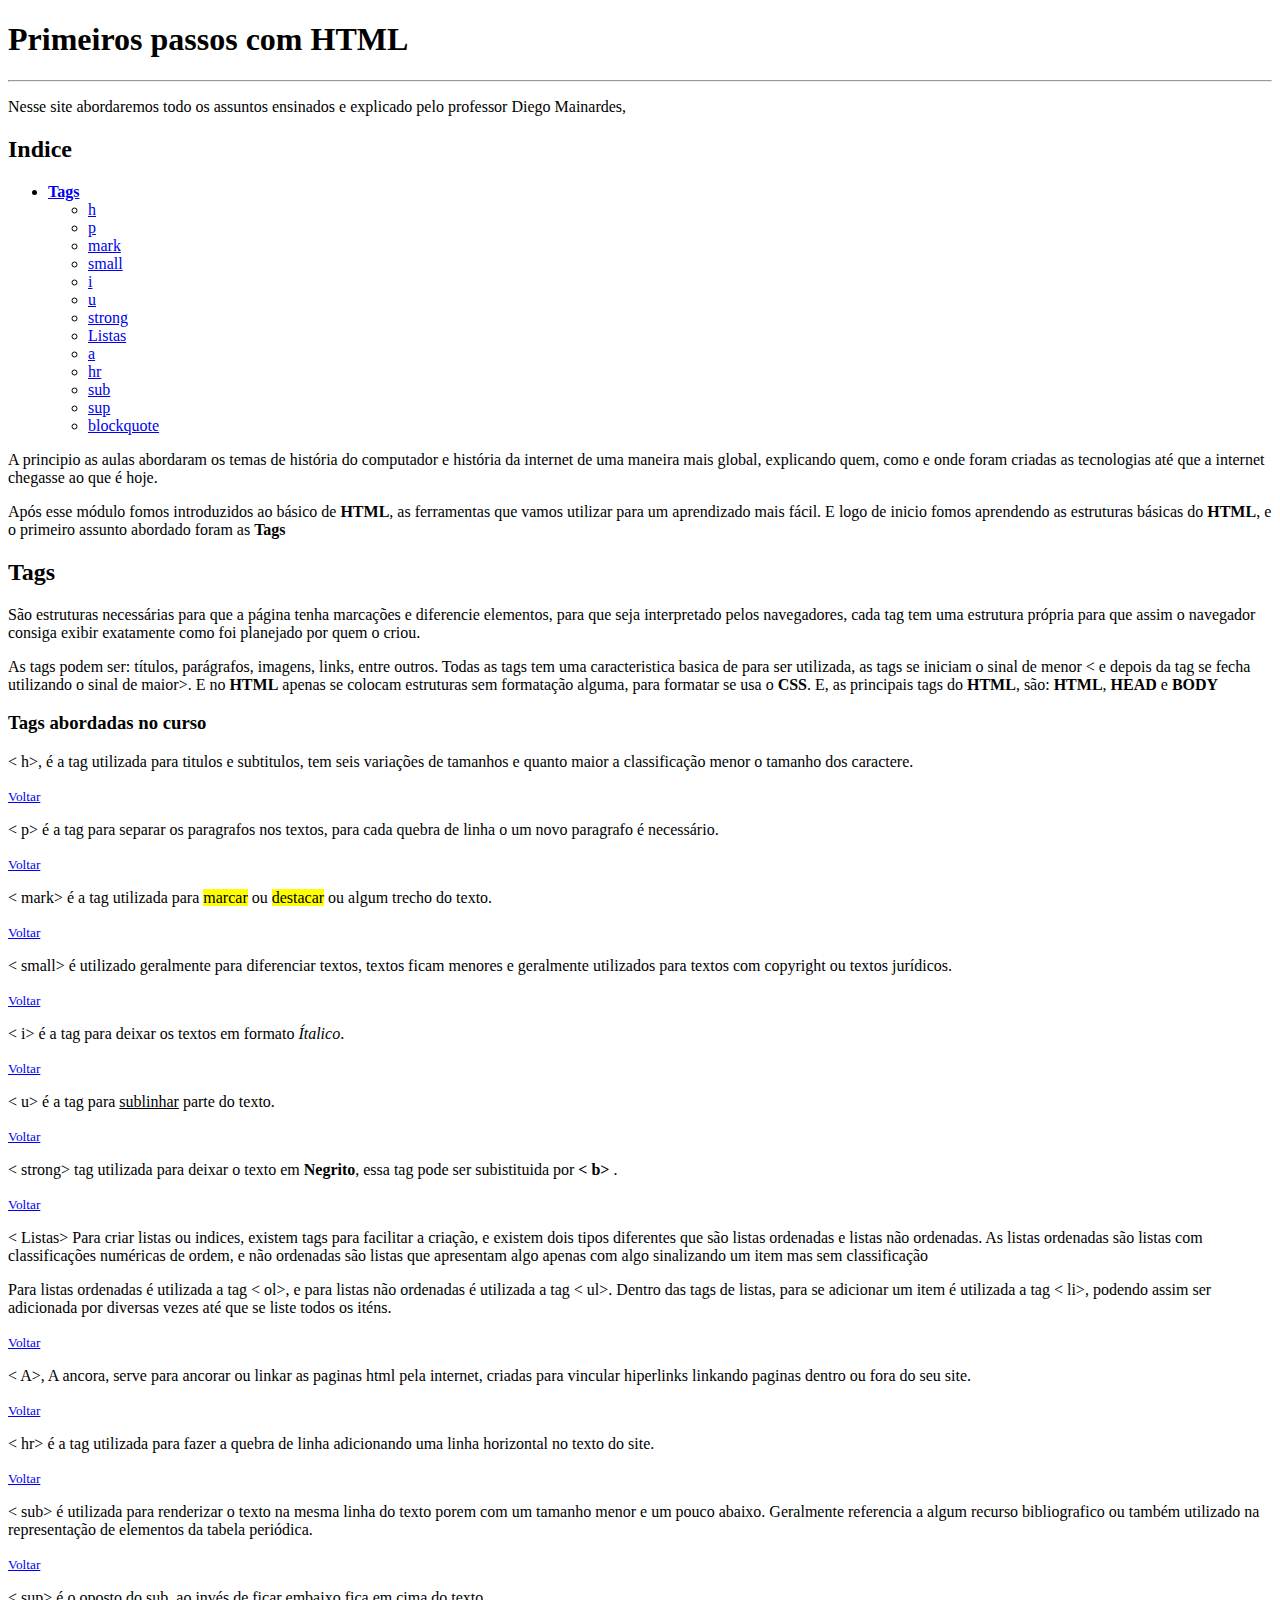
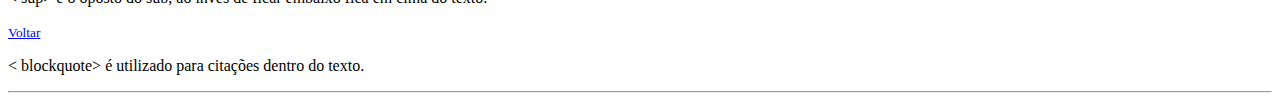
<file: index.html>
<!DOCTYPE html>
<html lang="pt">

<head>
    <meta charset="UTF-8">
    <meta name="viewport" content="width=device-width, initial-scale=1.0">
    <title>Desafio aprendizagem HTML</title>
</head>

<body>
    <h1 id="inicio">Primeiros passos com HTML</h1>
    <hr>
    <p>Nesse site abordaremos todo os assuntos ensinados e explicado pelo professor Diego Mainardes, </p>

    <h2>Indice</h2>
    <ul>
        <li><a href="#tags"><strong>Tags</strong></a>
            <ul>
                <li><a href="#h">h</a></li>
                <li><a href="#p">p</a></li>
                <li><a href="#mark">mark</a></li>
                <li><a href="#small">small</a></li>
                <li> <a href="#i">i</a></li>
                <li><a href="#u">u</a></li>
                <li><a href="#strong">strong</a></li>
                <li><a href="#listas">Listas</a></li>
                <li><a href="#a">a</a></li>
                <li><a href="#hr">hr</a></li>
                <li><a href="#sub">sub</a></li>
                <li><a href="#sup">sup</a></li>
                <li><a href="#blockquote">blockquote</a></li>
            </ul>
        </li>

    </ul>

    <p>A principio as aulas abordaram os temas de história do computador e história da internet de uma maneira mais
        global, explicando quem, como e onde foram criadas as tecnologias até que a internet chegasse ao que é hoje.
    </p>
    <p>Após esse módulo fomos introduzidos ao básico de <strong>HTML</strong>, as ferramentas que vamos utilizar para um
        aprendizado mais fácil. E logo de inicio fomos aprendendo as estruturas básicas do <strong>HTML</strong>, e o
        primeiro assunto abordado foram as <strong>Tags</strong></p>

    <h2>Tags</h2>
    <p>São estruturas necessárias para que a página tenha marcações e diferencie elementos, para que seja interpretado
        pelos navegadores, cada tag tem uma estrutura própria para que assim o navegador consiga exibir exatamente como
        foi planejado por quem o criou.
    </p>
    <p>As tags podem ser: títulos, parágrafos, imagens, links, entre outros. Todas as tags tem uma caracteristica basica
        de para ser utilizada, as tags se iniciam o sinal de menor < e depois da tag se fecha utilizando o sinal de
            maior>.
            E no <strong>HTML</strong> apenas se
            colocam estruturas sem formatação alguma, para formatar se usa o <strong>CSS</strong>. E, as principais tags
            do <strong>HTML</strong>, são: <strong>HTML</strong>, <strong>HEAD</strong> e <strong>BODY</strong></p>
    <h3>Tags abordadas no curso</h3>
    <p id="h">
        < h>, é a tag utilizada para titulos e subtitulos, tem seis variações de tamanhos e quanto maior a
            classificação menor o tamanho dos caractere.
    </p> <small> <a href="#inicio">Voltar</a></small>
    <p id="p">
        < p> é a tag para separar os paragrafos nos textos, para cada quebra de linha o um novo paragrafo é
            necessário.
    </p><small> <a href="#inicio">Voltar</a></small>
    <p id="mark">
        < mark> é a tag utilizada para <mark>marcar</mark> ou <mark>destacar</mark> ou algum trecho do texto.
    </p><small> <a href="#inicio">Voltar</a></small>
    <p id="small">
        < small> é utilizado geralmente para diferenciar textos, textos ficam menores e geralmente utilizados para
            textos com copyright ou textos jurídicos.
    </p><small> <a href="#inicio">Voltar</a></small>
    <p id="i">
        < i> é a tag para deixar os textos em formato <i>Ítalico</i>.
    </p><small> <a href="#inicio">Voltar</a></small>
    <p id="u">
        < u> é a tag para <u>sublinhar</u> parte do texto.
    </p><small> <a href="#inicio">Voltar</a></small>
    <p id="strong">
        < strong> tag utilizada para deixar o texto em <strong>Negrito</strong>, essa tag pode ser subistituida por <b>
                < b>
            </b>.
    </p><small> <a href="#inicio">Voltar</a></small>
    <p id="listas">< Listas>
    Para criar listas ou indices, existem tags para facilitar a criação, e existem dois tipos diferentes que são
        listas ordenadas e listas não ordenadas. As listas ordenadas são listas com classificações numéricas de ordem, e
        não ordenadas são listas que apresentam algo apenas com algo sinalizando um item mas sem classificação</p>
    <p>
        Para listas ordenadas é utilizada a tag < ol>, e para listas não ordenadas é utilizada a tag < ul>. Dentro das
                tags de listas, para se adicionar um item é utilizada a tag < li>, podendo assim ser adicionada por
                    diversas vezes até que se liste todos os iténs.
    </p><small> <a href="#inicio">Voltar</a></small>
    <p id="a">
        < A>, A ancora, serve para ancorar ou linkar as paginas html pela internet, criadas para vincular hiperlinks
            linkando paginas dentro ou fora do seu site.
    </p><small> <a href="#inicio">Voltar</a></small>
    <p id="hr">
        < hr> é a tag utilizada para fazer a quebra de linha adicionando uma linha horizontal no texto do site.
    </p><small> <a href="#inicio">Voltar</a></small>
    <p id="sub">
        < sub> é utilizada para renderizar o texto na mesma linha do texto porem com um tamanho menor e um pouco abaixo.
            Geralmente referencia a algum recurso bibliografico ou também utilizado na representação de elementos da
            tabela periódica.
    </p><small> <a href="#inicio">Voltar</a></small>
    <p id="sup">
        < sup> é o oposto do sub, ao invés de ficar embaixo fica em cima do texto.
    </p>
    <small> <a href="#inicio">Voltar</a></small>
    <p id="blockquote">
        < blockquote> é utilizado para citações dentro do texto.
    </p>
    <hr>
</body>

</html>
</file>
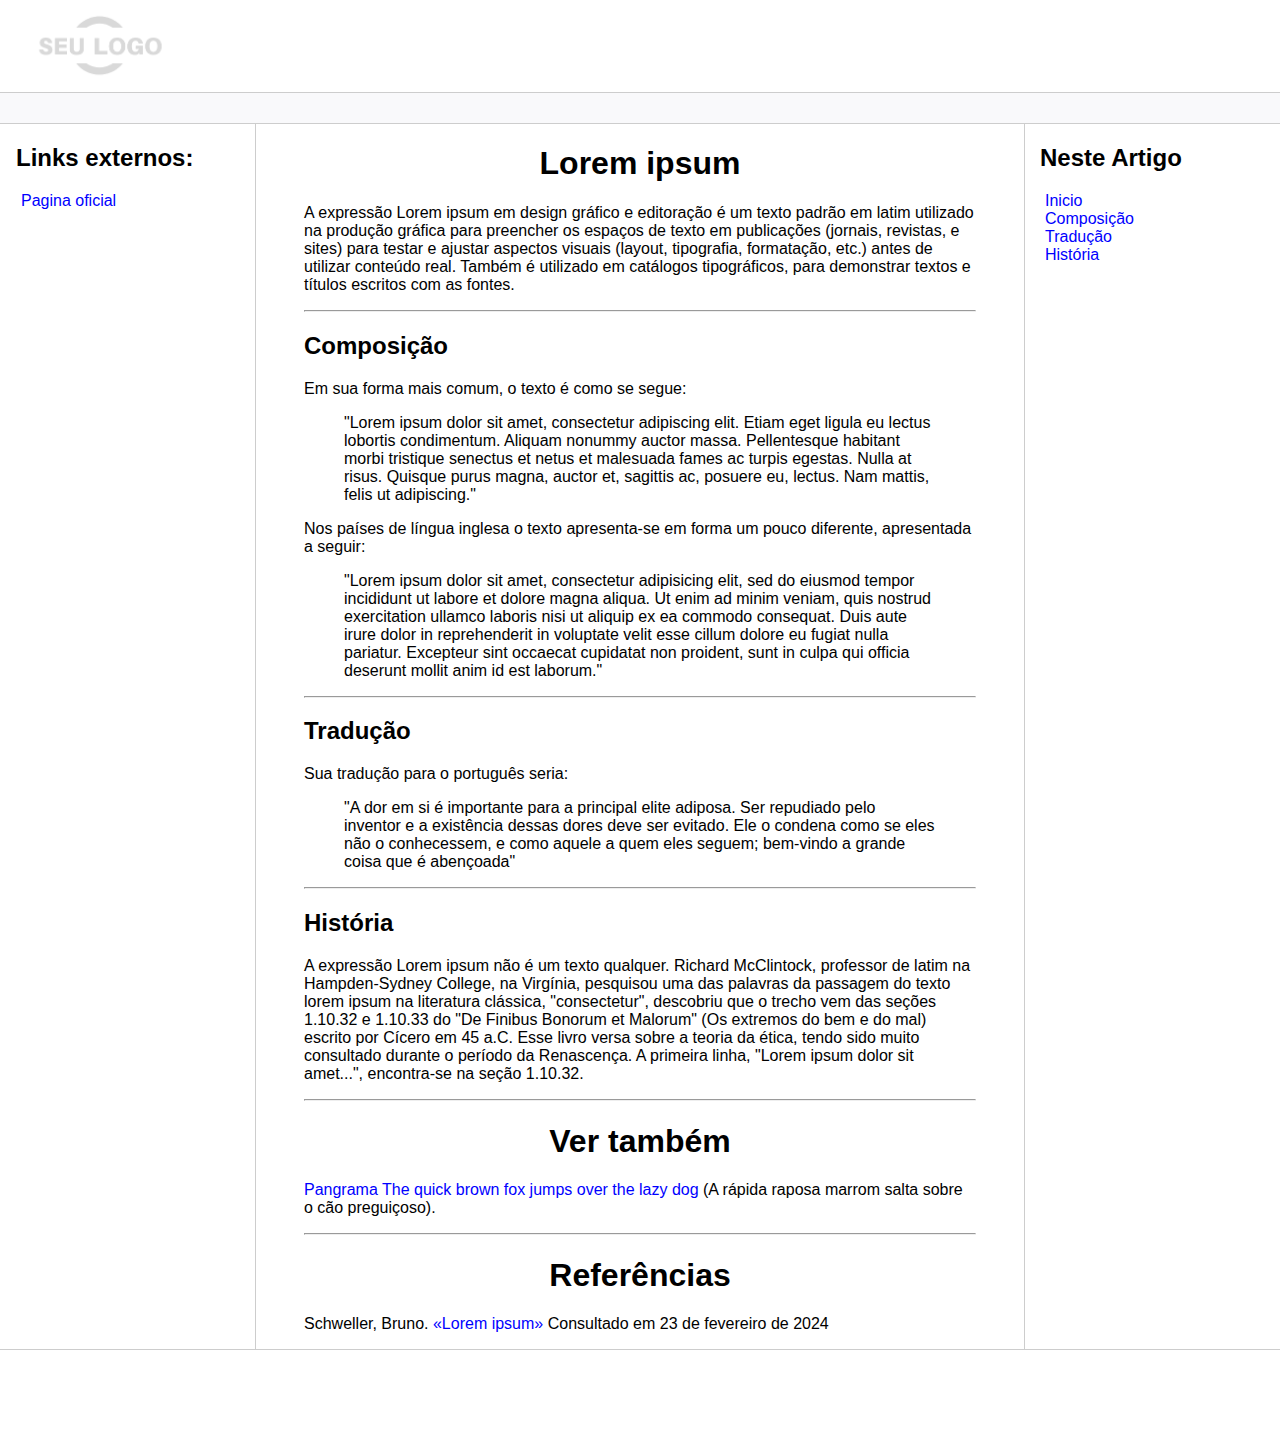
<file: Desafio3/index.html>
<!DOCTYPE html>
<html lang="pt-br">

<head>
    <meta charset="UTF-8">
    <meta http-equiv="X-UA-Compatible" content="IE=edge">
    <meta name="viewport" content="width=device-width, initial-scale=1.0">
    <title>Página Principal</title>
    <link rel="stylesheet" href="styles/style.css">
</head>

<body>
    <header class="logo"><img src="images/image.png" width="200" /></header>
    <nav class="bar"></nav>

    <div class="content">
        <div class="sidebar">
            <h2>Links externos:</h2>
            <ul>
                <li><a href="https://br.lipsum.com/" target="_blank">Pagina oficial</a></li>
            </ul>
        </div>
        <main class="main">
            <h1 id="inicio">Lorem ipsum</h1>
            <p>
                A expressão Lorem ipsum em design gráfico e editoração é um texto padrão em latim utilizado na produção
                gráfica para preencher os espaços de texto em publicações (jornais, revistas, e sites) para testar e
                ajustar aspectos visuais (layout, tipografia, formatação, etc.) antes de utilizar conteúdo real. Também
                é utilizado em catálogos tipográficos, para demonstrar textos e títulos escritos com as fontes.
            </p>
            <hr>
            <h2 id="composicao">Composição</h2>
            <p>Em sua forma mais comum, o texto é como se segue:</p>
            <blockquote>
                "Lorem ipsum dolor sit amet, consectetur adipiscing elit. Etiam eget ligula eu lectus lobortis
                condimentum. Aliquam nonummy auctor massa. Pellentesque habitant morbi tristique senectus et netus et
                malesuada fames ac turpis egestas. Nulla at risus. Quisque purus magna, auctor et, sagittis ac, posuere
                eu, lectus. Nam mattis, felis ut adipiscing."
            </blockquote>
            <p>Nos países de língua inglesa o texto apresenta-se em forma um pouco diferente, apresentada a seguir:</p>

            <blockquote>
                "Lorem ipsum dolor sit amet, consectetur adipisicing elit, sed do eiusmod tempor incididunt ut labore et
                dolore magna aliqua. Ut enim ad minim veniam, quis nostrud exercitation ullamco laboris nisi ut aliquip
                ex
                ea commodo consequat. Duis aute irure dolor in reprehenderit in voluptate velit esse cillum dolore eu
                fugiat
                nulla pariatur. Excepteur sint occaecat cupidatat non proident, sunt in culpa qui officia deserunt
                mollit
                anim id est laborum."
            </blockquote>
            <hr>
            <h2 id="traducao">Tradução</h2>
            <p>Sua tradução para o português seria:</p>
            <blockquote>
                "A dor em si é importante para a principal elite adiposa. Ser repudiado pelo inventor e a existência
                dessas
                dores deve ser evitado. Ele o condena como se eles não o conhecessem, e como aquele a quem eles seguem;
                bem-vindo a grande coisa que é abençoada"
            </blockquote>
            <hr>
            <h2 id="historia">História</h2>
            <p>
                A expressão Lorem ipsum não é um texto qualquer. Richard McClintock, professor de latim na
                Hampden-Sydney
                College, na Virgínia, pesquisou uma das palavras da passagem do texto lorem ipsum na literatura
                clássica,
                "consectetur", descobriu que o trecho vem das seções 1.10.32 e 1.10.33 do "De Finibus Bonorum et
                Malorum"
                (Os extremos do bem e do mal) escrito por Cícero em 45 a.C. Esse livro versa sobre a teoria da ética,
                tendo
                sido muito consultado durante o período da Renascença. A primeira linha, "Lorem ipsum dolor sit
                amet...",
                encontra-se na seção 1.10.32.
            </p>
            <hr>
            <h1>Ver também</h1>
                <p><a href="pangrama.html">Pangrama The quick brown fox jumps over the lazy dog</a> (A rápida raposa marrom salta sobre o cão preguiçoso).</p>
            <hr>
            <h1>Referências</h1>
            <p>Schweller, Bruno. <a href="https://br.lipsum.com/" target="_blank">«Lorem ipsum»</a> Consultado em 23 de fevereiro de 2024</p>
        </main>
        <aside class="anchors">
            <h2>Neste Artigo</h2>
            <ul>
                <li><a href="#inicio">Inicio</a></li>
                <li><a href="#composicao">Composição</a></li>
                <li><a href="#traducao">Tradução</a></li>
                <li><a href="#historia">História</a></li>
            </ul>
        </aside>

    </div>
    <footer class="footer"></footer>
</body>

</html>
</file>
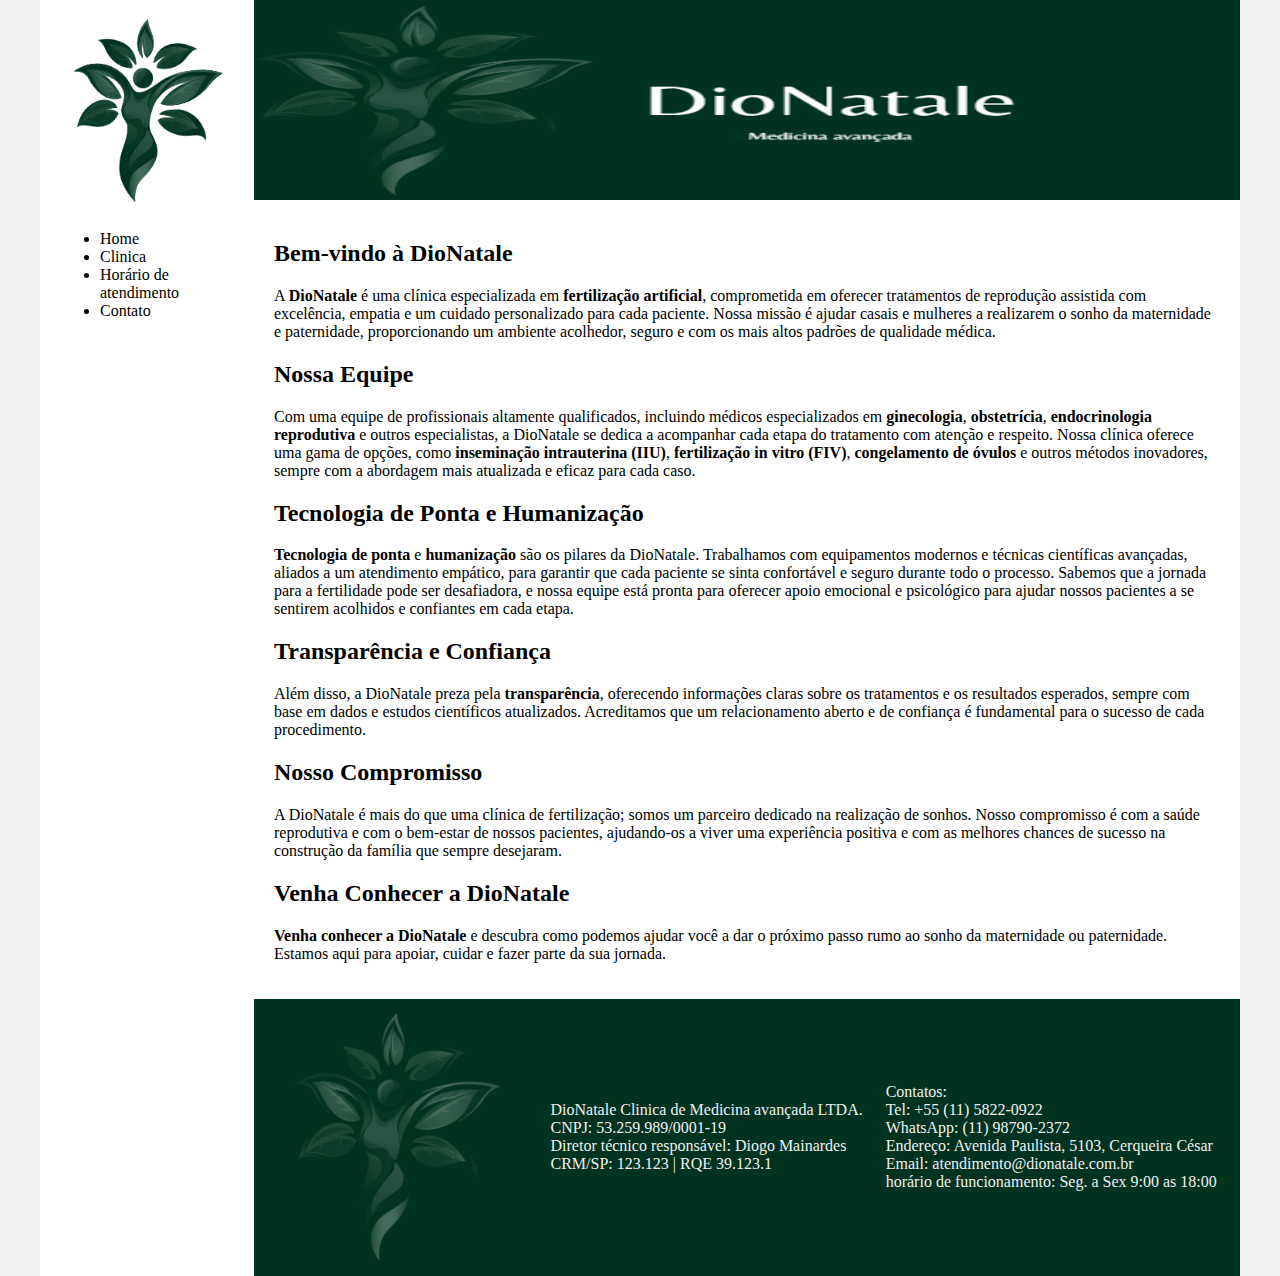
<file: Desafio2/clinica.html>
<!DOCTYPE html>
<html lang="en">
<head>
    <meta charset="UTF-8">
    <meta http-equiv="X-UA-Compatible" content="IE=edge">
    <meta name="viewport" content="width=device-width, initial-scale=1.0">
    <title>DioNatale - Clinica de Medicina avançada</title>
    <link rel="stylesheet" href="base.css">
</head>
<body>
    <div class="wrapper">
      <div class="menu">
        <img src="images/image3.png">
        <ul>
          <li><a href="home.html">Home</a></li>
          <li><a href="clinica.html">Clinica</a></li>
          <li><a href="horario.html">Horário de atendimento</a></li>
          <li><a href="contato.html">Contato</a></li>
        </ul>
    </div>
    <div class="main">
        <div class="header">
            <img src="images/image.png">
        </div>
            <div class="content">
                <section>
                  <h2>Bem-vindo à DioNatale</h2>
                  <p>A <strong>DioNatale</strong> é uma clínica especializada em <strong>fertilização artificial</strong>, comprometida em oferecer tratamentos de reprodução assistida com excelência, empatia e um cuidado personalizado para cada paciente. Nossa missão é ajudar casais e mulheres a realizarem o sonho da maternidade e paternidade, proporcionando um ambiente acolhedor, seguro e com os mais altos padrões de qualidade médica.</p>
                </section>
            
                <section>
                  <h2>Nossa Equipe</h2>
                  <p>Com uma equipe de profissionais altamente qualificados, incluindo médicos especializados em <strong>ginecologia</strong>, <strong>obstetrícia</strong>, <strong>endocrinologia reprodutiva</strong> e outros especialistas, a DioNatale se dedica a acompanhar cada etapa do tratamento com atenção e respeito. Nossa clínica oferece uma gama de opções, como <strong>inseminação intrauterina (IIU)</strong>, <strong>fertilização in vitro (FIV)</strong>, <strong>congelamento de óvulos</strong> e outros métodos inovadores, sempre com a abordagem mais atualizada e eficaz para cada caso.</p>
                </section>
            
                <section>
                  <h2>Tecnologia de Ponta e Humanização</h2>
                  <p><strong>Tecnologia de ponta</strong> e <strong>humanização</strong> são os pilares da DioNatale. Trabalhamos com equipamentos modernos e técnicas científicas avançadas, aliados a um atendimento empático, para garantir que cada paciente se sinta confortável e seguro durante todo o processo. Sabemos que a jornada para a fertilidade pode ser desafiadora, e nossa equipe está pronta para oferecer apoio emocional e psicológico para ajudar nossos pacientes a se sentirem acolhidos e confiantes em cada etapa.</p>
                </section>
            
                <section>
                  <h2>Transparência e Confiança</h2>
                  <p>Além disso, a DioNatale preza pela <strong>transparência</strong>, oferecendo informações claras sobre os tratamentos e os resultados esperados, sempre com base em dados e estudos científicos atualizados. Acreditamos que um relacionamento aberto e de confiança é fundamental para o sucesso de cada procedimento.</p>
                </section>
            
                <section>
                  <h2>Nosso Compromisso</h2>
                  <p>A DioNatale é mais do que uma clínica de fertilização; somos um parceiro dedicado na realização de sonhos. Nosso compromisso é com a saúde reprodutiva e com o bem-estar de nossos pacientes, ajudando-os a viver uma experiência positiva e com as melhores chances de sucesso na construção da família que sempre desejaram.</p>
                </section>
            
                <section>
                  <h2>Venha Conhecer a DioNatale</h2>
                  <p><strong>Venha conhecer a DioNatale</strong> e descubra como podemos ajudar você a dar o próximo passo rumo ao sonho da maternidade ou paternidade. Estamos aqui para apoiar, cuidar e fazer parte da sua jornada.</p>
                </section>
              </div>
              <div class="footer">
                <table>
                    <tr>
                        <td>
                            <div>
                                <img src="images/image2.png">
                            </div>
                        </td>
                        <td>
                            <div>

                                DioNatale Clinica de Medicina avançada LTDA.
                                <br>
                                CNPJ: 53.259.989/0001-19
                                <br>
                                Diretor técnico responsável: Diogo Mainardes
                                <br>
                                CRM/SP: 123.123 | RQE 39.123.1
                            </div>
                        </td>

                        <td>
                            Contatos:
                            <br>
                            Tel: +55 (11) 5822-0922
                            <br>
                            WhatsApp: (11) 98790-2372
                            <br>
                            Endereço: Avenida Paulista, 5103, Cerqueira César
                            <br>
                            Email: atendimento@dionatale.com.br
                            <br>
                            horário de funcionamento: Seg. a Sex 9:00 as 18:00
                        </td>
                    </tr>
                </table>
            </div>
            </div>
        </div>
    </div>
</body>
</html>
</file>
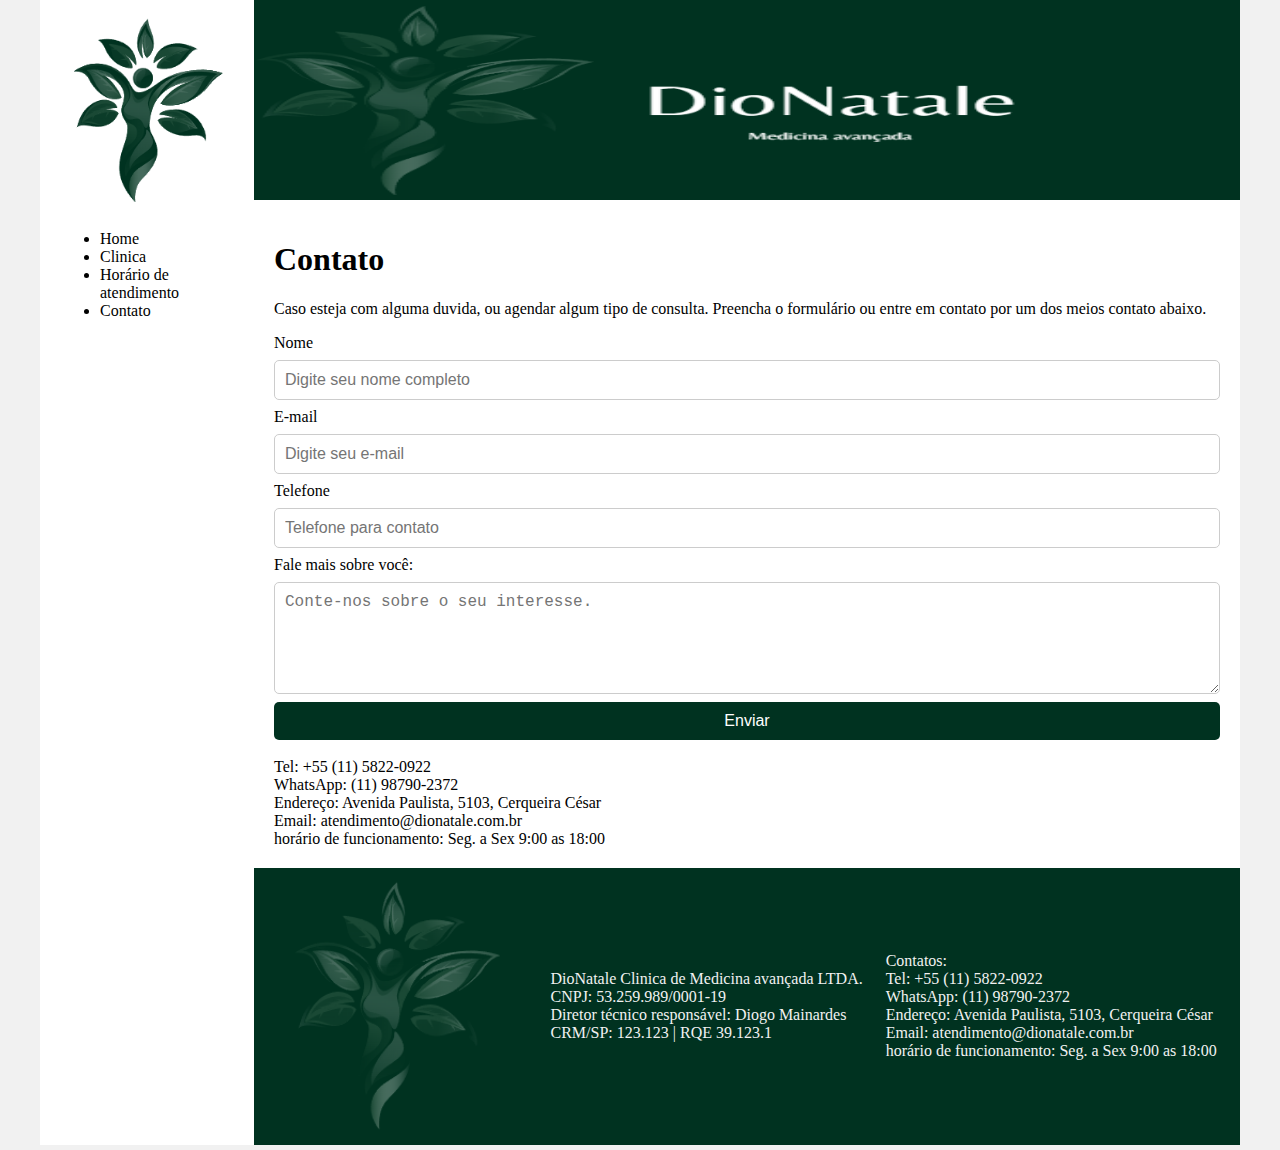
<file: Desafio2/contato.html>
<!DOCTYPE html>
<html lang="en">

<head>
    <meta charset="UTF-8">
    <meta http-equiv="X-UA-Compatible" content="IE=edge">
    <meta name="viewport" content="width=device-width, initial-scale=1.0">
    <title>DioNatale - Clinica de Medicina avançada</title>
    <link rel="stylesheet" href="base.css">
</head>

<body>
    <div class="wrapper">
        <div class="menu">
            <img src="images/image3.png">
            <ul>
                <li><a href="home.html">Home</a></li>
                <li><a href="clinica.html">Clinica</a></li>
                <li><a href="horario.html">Horário de atendimento</a></li>
                <li><a href="contato.html">Contato</a></li>
            </ul>
        </div>
        <div class="main">
            <div class="header">
                <img src="images/image.png">
            </div>
            <div class="content">
                <div>
                    <h1>Contato</h1>
                    <p>Caso esteja com alguma duvida, ou agendar algum tipo de consulta. Preencha o formulário ou entre
                        em contato por um dos meios contato abaixo.</p>
                        <form  method="post">
                            <label for="nome">Nome</label>
                            <input type="text" id="nome" name="nome" placeholder="Digite seu nome completo" required>
                        
                            <label for="email">E-mail</label>
                            <input type="email" id="email" name="email" placeholder="Digite seu e-mail" required>
                        
                            <label for="telefone">Telefone</label>
                            <input type="tel" id="telefone" name="telefone" placeholder="Telefone para contato" minlength="10" maxlength="11" required>

                            <label for="descricao">Fale mais sobre você:</label>
                            <textarea id="descricao" name="descricao" placeholder="Conte-nos sobre o seu interesse." rows="5" required></textarea>
                        
                            <button type="submit">Enviar</button>
                        </form>
                    <td>
                        <br>
                        Tel: +55 (11) 5822-0922
                        <br>
                        WhatsApp: (11) 98790-2372
                        <br>
                        Endereço: Avenida Paulista, 5103, Cerqueira César
                        <br>
                        Email: atendimento@dionatale.com.br
                        <br>
                        horário de funcionamento: Seg. a Sex 9:00 as 18:00
                    </td>
                </div>
            </div>
            <div class="footer">
                <table>
                    <tr>
                        <td>
                            <div>
                                <img src="images/image2.png">
                            </div>
                        </td>
                        <td>
                            <div>

                                DioNatale Clinica de Medicina avançada LTDA.
                                <br>
                                CNPJ: 53.259.989/0001-19
                                <br>
                                Diretor técnico responsável: Diogo Mainardes
                                <br>
                                CRM/SP: 123.123 | RQE 39.123.1
                            </div>
                        </td>
                        <td>
                            Contatos:
                            <br>
                            Tel: +55 (11) 5822-0922
                            <br>
                            WhatsApp: (11) 98790-2372
                            <br>
                            Endereço: Avenida Paulista, 5103, Cerqueira César
                            <br>
                            Email: atendimento@dionatale.com.br
                            <br>
                            horário de funcionamento: Seg. a Sex 9:00 as 18:00
                        </td>
                    </tr>
                </table>
            </div>
        </div>
    </div>
</body>

</html>
</file>
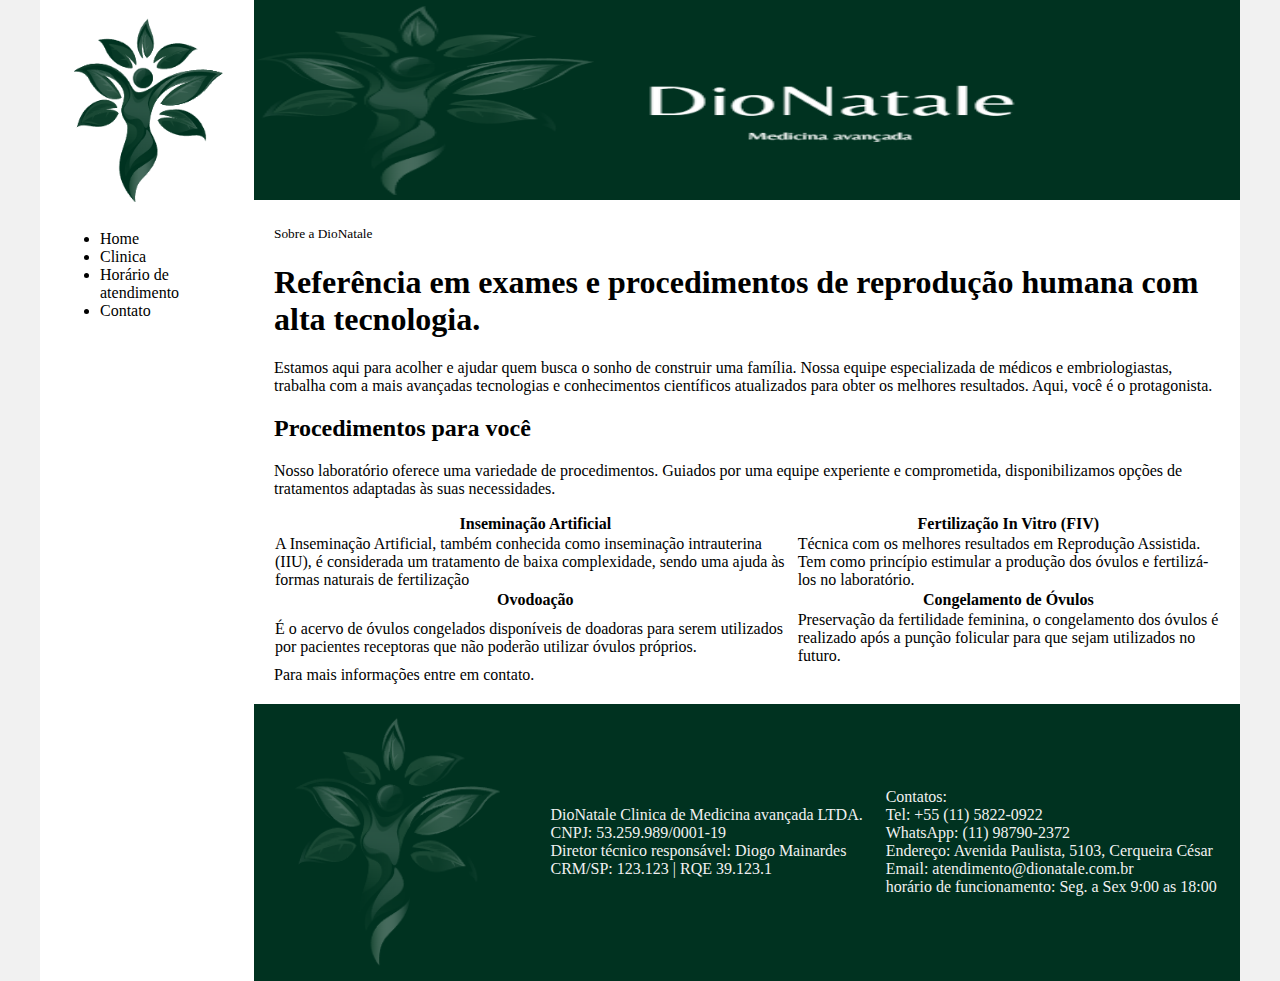
<file: Desafio2/home.html>
<!DOCTYPE html>
<html lang="en">

<head>
    <meta charset="UTF-8">
    <meta http-equiv="X-UA-Compatible" content="IE=edge">
    <meta name="viewport" content="width=device-width, initial-scale=1.0">
    <title>DioNatale - Clinica de Medicina avançada</title>
    <link rel="stylesheet" href="base.css">
</head>

<body>
    <div class="wrapper">
        <div class="menu">
            <img src="images/image3.png">
            <ul>
                <li><a href="home.html">Home</a></li>
                <li><a href="clinica.html">Clinica</a></li>
                <li><a href="horario.html">Horário de atendimento</a></li>
                <li><a href="contato.html">Contato</a></li>
            </ul>
        </div>
        <div class="main">
            <div class="header">
                <img src="images/image.png">
            </div>
            <div class="content">
                <section>
                    <div>
                        <sub>Sobre a DioNatale</sub>
                        <h1>Referência em exames e procedimentos de reprodução humana com alta tecnologia.</h1>
                        <p>
                            Estamos aqui para acolher e ajudar quem busca o sonho de construir uma família.
                            Nossa equipe especializada de médicos e embriologiastas, trabalha com a mais avançadas
                            tecnologias e conhecimentos científicos atualizados para obter os melhores resultados.
                            Aqui, você é o protagonista.
                        </p>
                    </div>
                </section>
                <section>
                    <div>
                        <h2>Procedimentos para você</h2>
                        <p>
                            Nosso laboratório oferece uma variedade de procedimentos. Guiados por uma equipe experiente
                            e
                            comprometida, disponibilizamos opções de tratamentos adaptadas às suas necessidades.
                        </p>
                        <table>
                            <tr>
                                <th>Inseminação Artificial</th>
                                <th>Fertilização In Vitro (FIV)</th>
                            </tr>
                            <tr>
                                <td>A Inseminação Artificial, também conhecida como inseminação intrauterina (IIU), é
                                    considerada um tratamento de baixa complexidade, sendo uma ajuda às formas naturais
                                    de
                                    fertilização
                                </td>
                                <td>Técnica com os melhores resultados em Reprodução Assistida. Tem como princípio
                                    estimular
                                    a produção dos óvulos e fertilizá-los no laboratório.
                                </td>
                            </tr>
                            <tr>
                                <th>Ovodoação</th>
                                <th>Congelamento de Óvulos</th>
                            </tr>
                            <tr>
                                <td>É o acervo de óvulos congelados disponíveis de doadoras para serem utilizados por
                                    pacientes receptoras que não poderão utilizar óvulos próprios.</td>
                                <td>Preservação da fertilidade feminina, o congelamento dos óvulos é realizado após a
                                    punção
                                    folicular para que sejam utilizados no futuro.</td>
                            </tr>
                        </table>
                    </div>
                </section>
                <section>
                    <div>Para mais informações entre em <a href="/contato.html">contato</a>.</div>
                </section>
            </div>
            <div class="footer">
                <table>
                    <tr>
                        <td>
                            <div>
                                <img src="images/image2.png">
                            </div>
                        </td>
                        <td>
                            <div>

                                DioNatale Clinica de Medicina avançada LTDA.
                                <br>
                                CNPJ: 53.259.989/0001-19
                                <br>
                                Diretor técnico responsável: Diogo Mainardes
                                <br>
                                CRM/SP: 123.123 | RQE 39.123.1
                            </div>
                        </td>

                        <td>
                            Contatos:
                            <br>
                            Tel: +55 (11) 5822-0922
                            <br>
                            WhatsApp: (11) 98790-2372
                            <br>
                            Endereço: Avenida Paulista, 5103, Cerqueira César
                            <br>
                            Email: atendimento@dionatale.com.br
                            <br>
                            horário de funcionamento: Seg. a Sex 9:00 as 18:00
                        </td>
                    </tr>
                </table>
            </div>
        </div>
    </div>
</body>

</html>
</file>
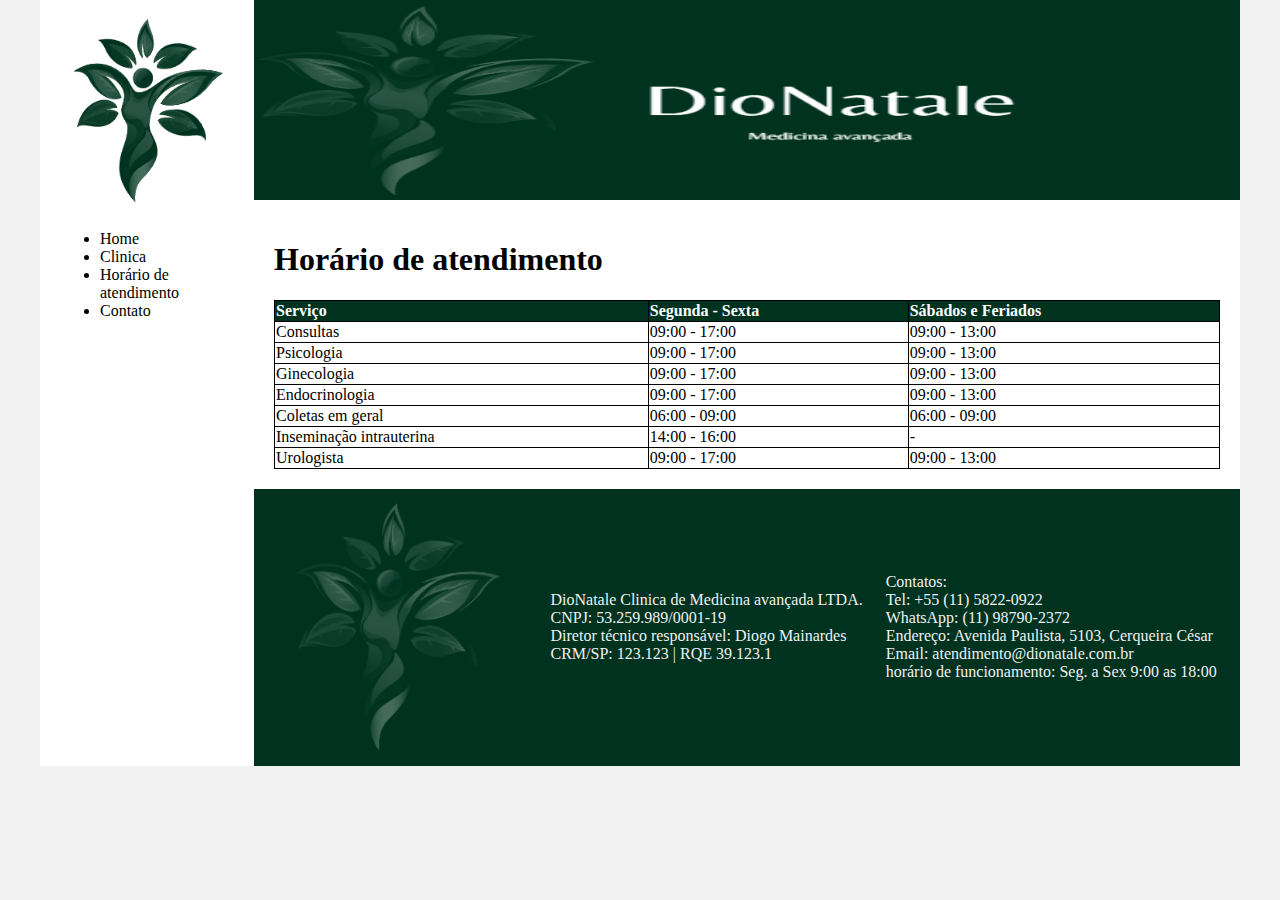
<file: Desafio2/horario.html>
<!DOCTYPE html>
<html lang="en">

<head>
    <meta charset="UTF-8">
    <meta http-equiv="X-UA-Compatible" content="IE=edge">
    <meta name="viewport" content="width=device-width, initial-scale=1.0">
    <title>DioNatale - Clinica de Medicina avançada</title>
    <link rel="stylesheet" href="base.css">
</head>

<body>
    <div class="wrapper">
        <div class="menu">
            <img src="images/image3.png">
            <ul>
                <li><a href="home.html">Home</a></li>
                <li><a href="clinica.html">Clinica</a></li>
                <li><a href="horario.html">Horário de atendimento</a></li>
                <li><a href="contato.html">Contato</a></li>
            </ul>
        </div>
        <div class="main">
            <div class="header">
                <img src="images/image.png">
            </div>
            <div class="horario">
                <h1> Horário de atendimento</h1>
                <table>
                    <thead>
                        <tr>
                            <th>Serviço</th>
                            <th>Segunda - Sexta</th>
                            <th>Sábados e Feriados</th>
                        </tr>
                    </thead>  
                    <tr>
                        <td>Consultas</td>
                        <td>09:00 - 17:00</td>
                        <td>09:00 - 13:00</td>
                    </tr>   
                    <tr>
                        <td>Psicologia</td>
                        <td>09:00 - 17:00</td>
                        <td>09:00 - 13:00</td>
                    </tr>   
                    <tr>
                        <td>Ginecologia</td>
                        <td>09:00 - 17:00</td>
                        <td>09:00 - 13:00</td>
                    </tr> 
                    <tr>
                        <td>Endocrinologia </td>
                        <td>09:00 - 17:00</td>
                        <td>09:00 - 13:00</td>
                    </tr>  
                    <tr>
                        <td>Coletas em geral</td>
                        <td>06:00 - 09:00</td>
                        <td>06:00 - 09:00</td>
                    </tr>  
                    <tr>
                        <td>Inseminação intrauterina</td>
                        <td>14:00 - 16:00</td>
                        <td> - </td>
                    </tr>  
                    <tr>
                        <td>Urologista</td>
                        <td>09:00 - 17:00</td>
                        <td>09:00 - 13:00</td>
                    </tr>  

                </table>
            </div>
            <div class="footer">
                <table>
                    <tr>
                        <td>
                            <div>
                                <img src="images/image2.png">
                            </div>
                        </td>
                        <td>
                            <div>

                                DioNatale Clinica de Medicina avançada LTDA.
                                <br>
                                CNPJ: 53.259.989/0001-19
                                <br>
                                Diretor técnico responsável: Diogo Mainardes
                                <br>
                                CRM/SP: 123.123 | RQE 39.123.1
                            </div>
                        </td>
                        <td>
                            Contatos:
                            <br>
                            Tel: +55 (11) 5822-0922
                            <br>
                            WhatsApp: (11) 98790-2372
                            <br>
                            Endereço: Avenida Paulista, 5103, Cerqueira César
                            <br>
                            Email: atendimento@dionatale.com.br
                            <br>
                            horário de funcionamento: Seg. a Sex 9:00 as 18:00
                        </td>
                    </tr>
                </table>
            </div>
        </div>
    </div>
    </div>
</body>

</html>
</file>
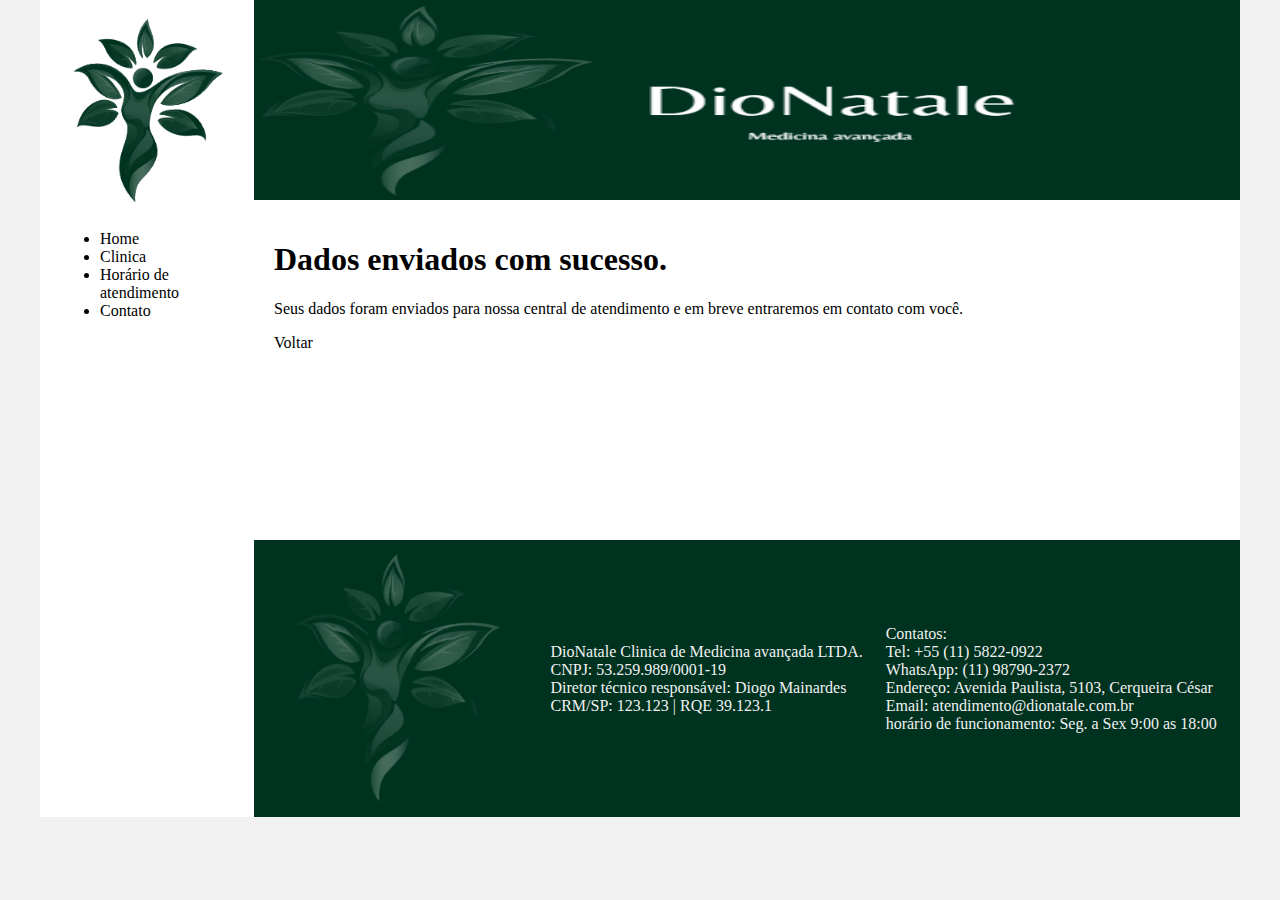
<file: Desafio2/sucesso.html>
<!DOCTYPE html>
<html lang="en">

<head>
    <meta charset="UTF-8">
    <meta http-equiv="X-UA-Compatible" content="IE=edge">
    <meta name="viewport" content="width=device-width, initial-scale=1.0">
    <title>DioNatale - Clinica de Medicina avançada</title>
    <link rel="stylesheet" href="base.css">
</head>

<body>
    <div class="wrapper">
        <div class="menu">
            <img src="images/image3.png">
            <ul>
                <li><a href="home.html">Home</a></li>
                <li><a href="clinica.html">Clinica</a></li>
                <li><a href="horario.html">Horário de atendimento</a></li>
                <li><a href="contato.html">Contato</a></li>
            </ul>
        </div>
        <div class="main">
            <div class="header">
                <img src="images/image.png">
            </div>
            <div class="content">
                <h1>Dados enviados com sucesso.</h1>
                <p>Seus dados foram enviados para nossa central de atendimento e em breve entraremos em contato com
                    você.</p>
                <a href="/home.html">Voltar</a>
            </div>
            <div class="footer">
                <table>
                    <tr>
                        <td>
                            <div>
                                <img src="images/image2.png">
                            </div>
                        </td>
                        <td>
                            <div>

                                DioNatale Clinica de Medicina avançada LTDA.
                                <br>
                                CNPJ: 53.259.989/0001-19
                                <br>
                                Diretor técnico responsável: Diogo Mainardes
                                <br>
                                CRM/SP: 123.123 | RQE 39.123.1
                            </div>
                        </td>
                        <td>
                            Contatos:
                            <br>
                            Tel: +55 (11) 5822-0922
                            <br>
                            WhatsApp: (11) 98790-2372
                            <br>
                            Endereço: Avenida Paulista, 5103, Cerqueira César
                            <br>
                            Email: atendimento@dionatale.com.br
                            <br>
                            horário de funcionamento: Seg. a Sex 9:00 as 18:00
                        </td>
                    </tr>
                </table>
            </div>
        </div>
    </div>
</body>

</html>
</file>
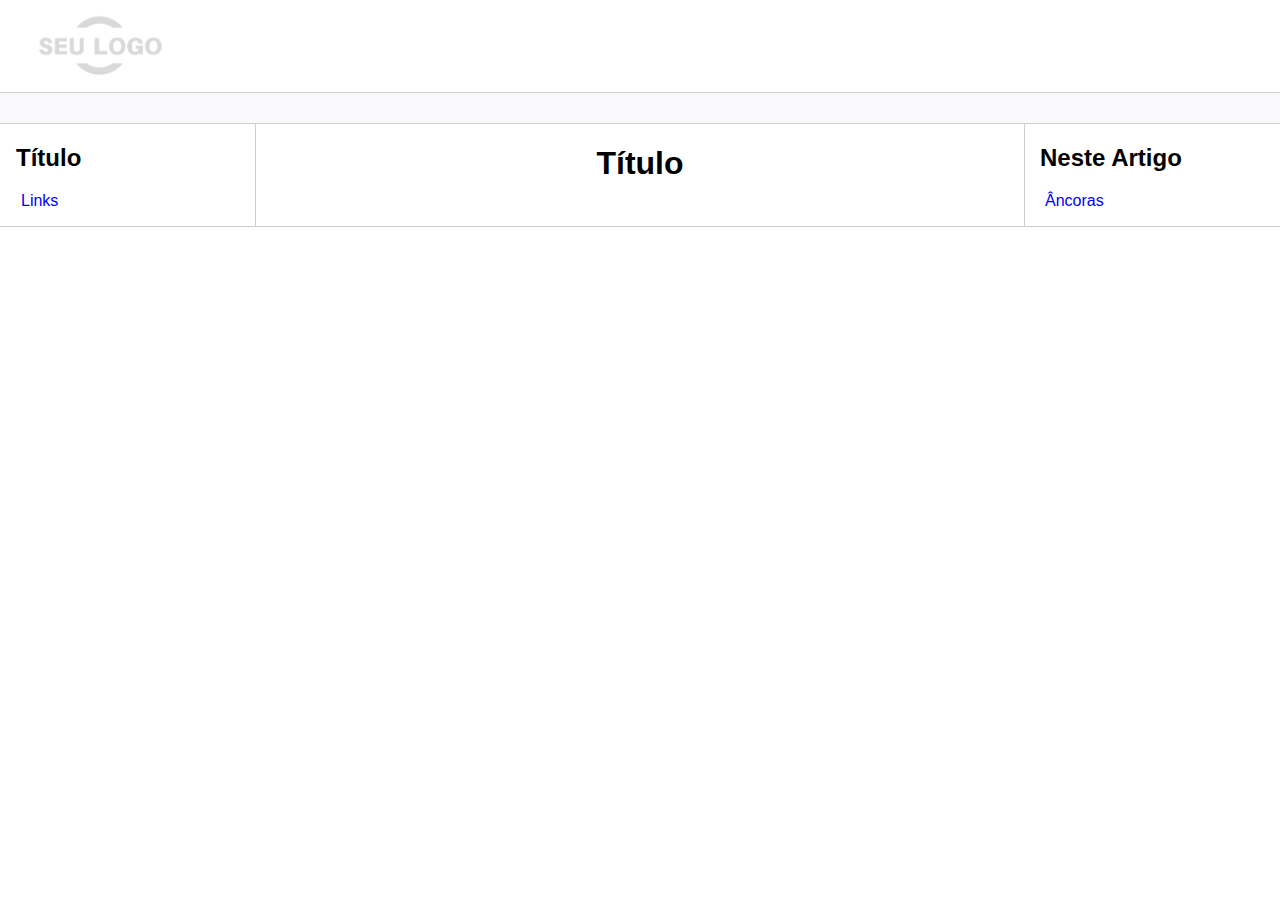
<file: Desafio3/baseindex.html>
<!DOCTYPE html>
<html lang="pt-br">
<head>
    <meta charset="UTF-8">
    <meta http-equiv="X-UA-Compatible" content="IE=edge">
    <meta name="viewport" content="width=device-width, initial-scale=1.0">
    <title>Página Principal</title>
    <link rel="stylesheet" href="styles/style.css">
</head>
<body>
    <header class="logo"><img src="images/image.png" width="200"/></header>
    <nav class="bar"></nav>

    <div class="content">
        <div class="sidebar">
            <h2>Título</h2>
            <ul>
                <li><a href="#">Links</a></li>
            </ul>
        </div>
        <main class="main">
            <h1>Título</h1>
        </main>
        
        <aside class="anchors">
            <h2>Neste Artigo</h2>
            <ul>
                <li><a href="#">Âncoras</a></li>
            </ul>
        </aside>

    </div>
    <footer class="footer"></footer>
</body>
</html>
</file>
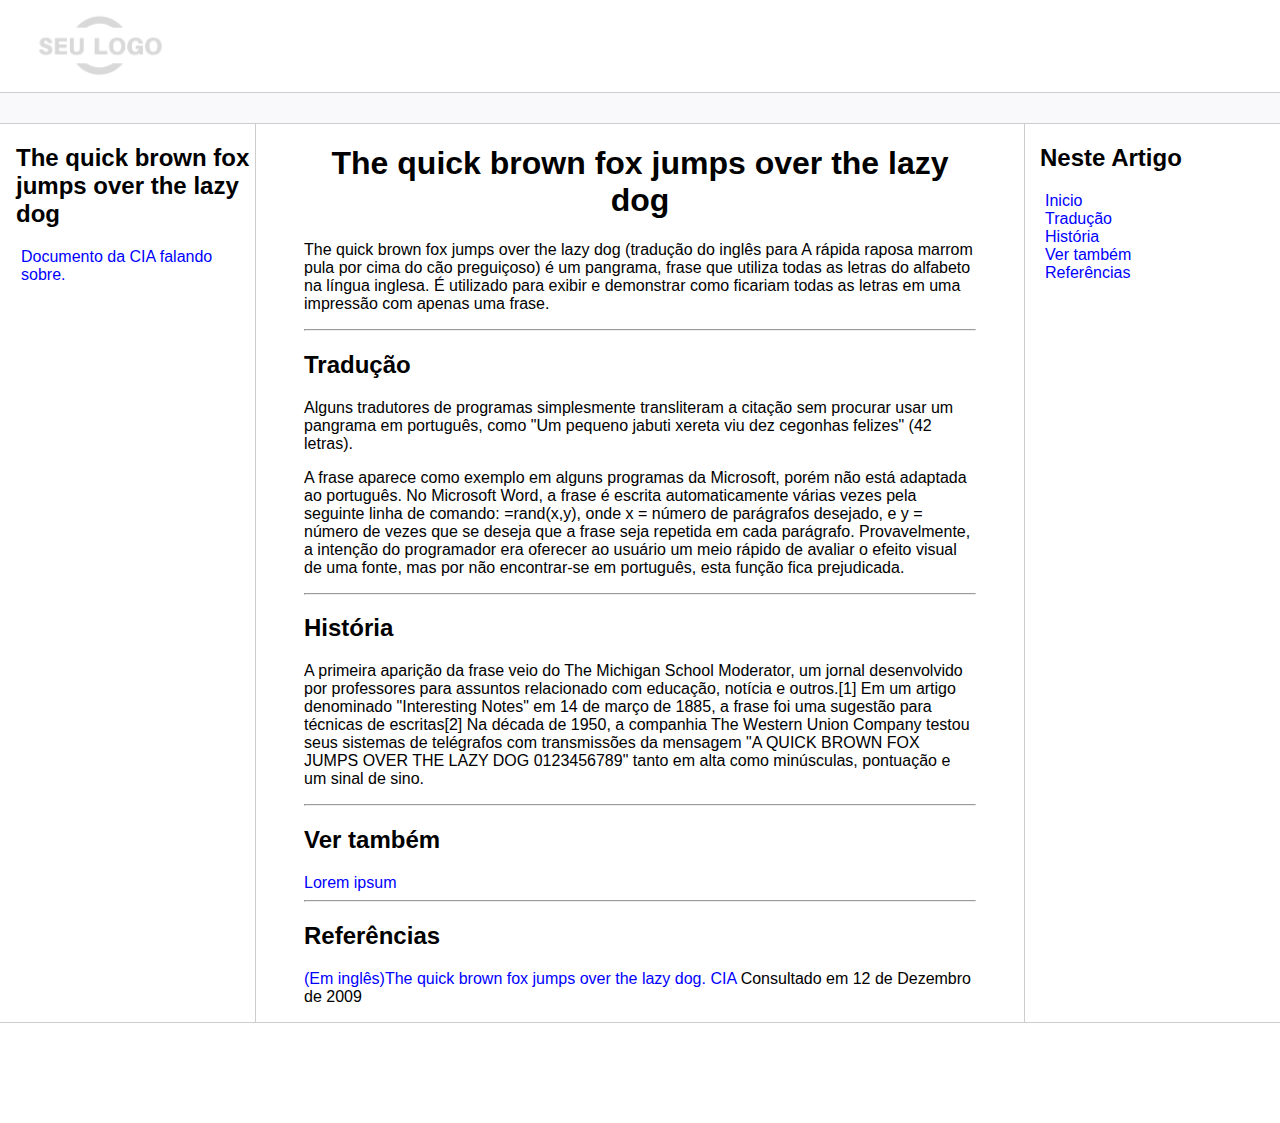
<file: Desafio3/pangrama.html>
<!DOCTYPE html>
<html lang="pt-br">

<head>
    <meta charset="UTF-8">
    <meta http-equiv="X-UA-Compatible" content="IE=edge">
    <meta name="viewport" content="width=device-width, initial-scale=1.0">
    <title>Página Principal</title>
    <link rel="stylesheet" href="styles/style.css">
</head>

<body>
    <header class="logo"><img src="images/image.png" width="200" /></header>
    <nav class="bar"></nav>

    <div class="content">
        <div class="sidebar">
            <h2>The quick brown fox jumps over the lazy dog</h2>
            <ul>
                <li><a href="https://www.cia.gov/library/abbottabad-compound/A6/A6982A098C397DEE7108D2C268F6C25E_Sample.pdf">Documento da CIA falando sobre.</a></li>
            </ul>
        </div>
        <main class="main">
            <h1 id="inicio">The quick brown fox jumps over the lazy dog</h1>
            <p>The quick brown fox jumps over the lazy dog (tradução do inglês para A rápida raposa marrom pula por cima
                do
                cão preguiçoso) é um pangrama, frase que utiliza todas as letras do alfabeto na língua inglesa. É
                utilizado
                para exibir e demonstrar como ficariam todas as letras em uma impressão com apenas uma frase.</p>
            <hr>
            <h2 id="traducao">Tradução</h2>
            <p> Alguns tradutores de programas simplesmente transliteram a citação sem procurar usar um pangrama em
                português, como "Um pequeno jabuti xereta viu dez cegonhas felizes" (42 letras).</p>

            <p>A frase aparece como exemplo em alguns programas da Microsoft, porém não está adaptada ao português. No
                Microsoft Word, a frase é escrita automaticamente várias vezes pela seguinte linha de comando:
                =rand(x,y),
                onde x = número de parágrafos desejado, e y = número de vezes que se deseja que a frase seja repetida em
                cada parágrafo. Provavelmente, a intenção do programador era oferecer ao usuário um meio rápido de
                avaliar o
                efeito visual de uma fonte, mas por não encontrar-se em português, esta função fica prejudicada.</p>

            <hr>
            <h2 id="historia">História</h2>
            <p>A primeira aparição da frase veio do The Michigan School Moderator, um jornal desenvolvido por
                professores
                para assuntos relacionado com educação, notícia e outros.[1] Em um artigo denominado "Interesting Notes"
                em
                14 de março de 1885, a frase foi uma sugestão para técnicas de escritas[2] Na década de 1950, a
                companhia
                The Western Union Company testou seus sistemas de telégrafos com transmissões da mensagem "A QUICK BROWN
                FOX
                JUMPS OVER THE LAZY DOG 0123456789" tanto em alta como minúsculas, pontuação e um sinal de sino.</p>
            <hr>
            <h2 id="vertambem">
                Ver também
            </h2>
            <a href="index.html">Lorem ipsum</a>

            <hr>
            <h2 id="referencias"> Referências</h2>
            <p> <a
                    href="https://www.cia.gov/library/abbottabad-compound/A6/A6982A098C397DEE7108D2C268F6C25E_Sample.pdf">(Em
                    inglês)The quick brown fox jumps over the lazy dog. CIA</a> Consultado em 12 de Dezembro de 2009</p>

        </main>

        <aside class="anchors">
            <h2>Neste Artigo</h2>
            <ul>
                <li><a href="#inicio">Inicio</a></li>
                <li><a href="#traducao">Tradução</a></li>
                <li><a href="#historia">História</a></li>
                <li><a href="#vertambem">Ver também</a></li>
                <li><a href="referencias">Referências</a></li>
            </ul>
        </aside>

    </div>
    <footer class="footer"></footer>
</body>

</html>
</file>
<file: Desafio3/styles/style.css>
body, html {
    margin: 0;
    padding: 0;
    font-family: 'Segoe UI', Tahoma, Geneva, Verdana, sans-serif;
}
ul { list-style: none; padding-left: 5px; }
a { color:blue; text-decoration: none;}
.bar {
    background-color: #f9f9fb;
    padding:15px;
    border-top: solid 1px #cdcdcd;
    border-bottom: solid 1px #cdcdcd;
}
.content {
    max-width: 1440px;
    margin: auto;
    grid-gap: 3rem;
    display: grid;
    gap: 3rem;
    grid-template-areas: "sidebar main anchors";
    grid-template-columns: minmax(0,15rem) minmax(0,2.5fr) minmax(0,15rem);
    padding-left: 1rem;
    padding-right: 1rem;
}
.footer {
    min-height: 100px;
    border-top: solid 1px #cdcdcd;
}
.anchors {
    border-left: solid 1px #cdcdcd;
    padding-left: 15px;
}
.sidebar {
    border-right: solid 1px #cdcdcd;
}
figure {
    text-align: center;
}

main h1 {
    text-align: center;
}
</file>
<file: Desafio2/base.css>
html,
body {
    margin: 0;
}

body {
    background-color: #f1f1f1;
    display: flex;
    justify-content: center;
}

.wrapper {
    width: 1200px;
    display: flex;
    margin: 0 auto;
    background-color: aquamarine;
}

.main {
    display: flex;
    flex-flow: column;
    width: 85%;
}

.menu {
    width: 15%;
    background-color: white;
    padding: 10px 20px 0px;
}

.menu img {
    width: 100%;
    height: 200px;
}

a {
    color: black;
    /* Define a cor do link */
    text-decoration: none;
    /* Remove o sublinhado */
}

a:hover {
    color: green;
    /* Muda a cor quando o mouse passa sobre o link */
}

.header {
    background-color: #003220;
    min-height: 150px;
    height: 200px;
}

.header img {
    width: 100%;
    height: 100%;
}

.content {
    background-color: white;
    min-height: 300px;
    padding: 20px;
}

.footer {
    background-color: #003220;

    color: #f1f1f1;
}

.footer img {
    width: 100%;
}

table {
    align-items: center;
    width: 100%;
    border-collapse: collapse
}

.horario {
    
    background-color: white;
    padding: 20px;

    th,
    td {
        border: 1px solid black;
        text-align: left;
    }

    th {
        background-color: #003220;
        color: white;
    }
    
}

form {
    display: flex;
    flex-direction: column;
    gap: 8px;
    max-width:100%;
    
}
input, textarea, button {
    padding: 10px;
    font-size: 16px;
    border: 1px solid #ccc;
    border-radius: 5px;
    width: 100%; /* Garante que ocupem toda a largura disponível */
    box-sizing: border-box; /* Inclui padding e border no tamanho */
}

button {
    background-color: #003220;
    color: white;
    border: none;
    cursor: pointer;
}
button:hover {
    background-color: #005234;
}
</file>
